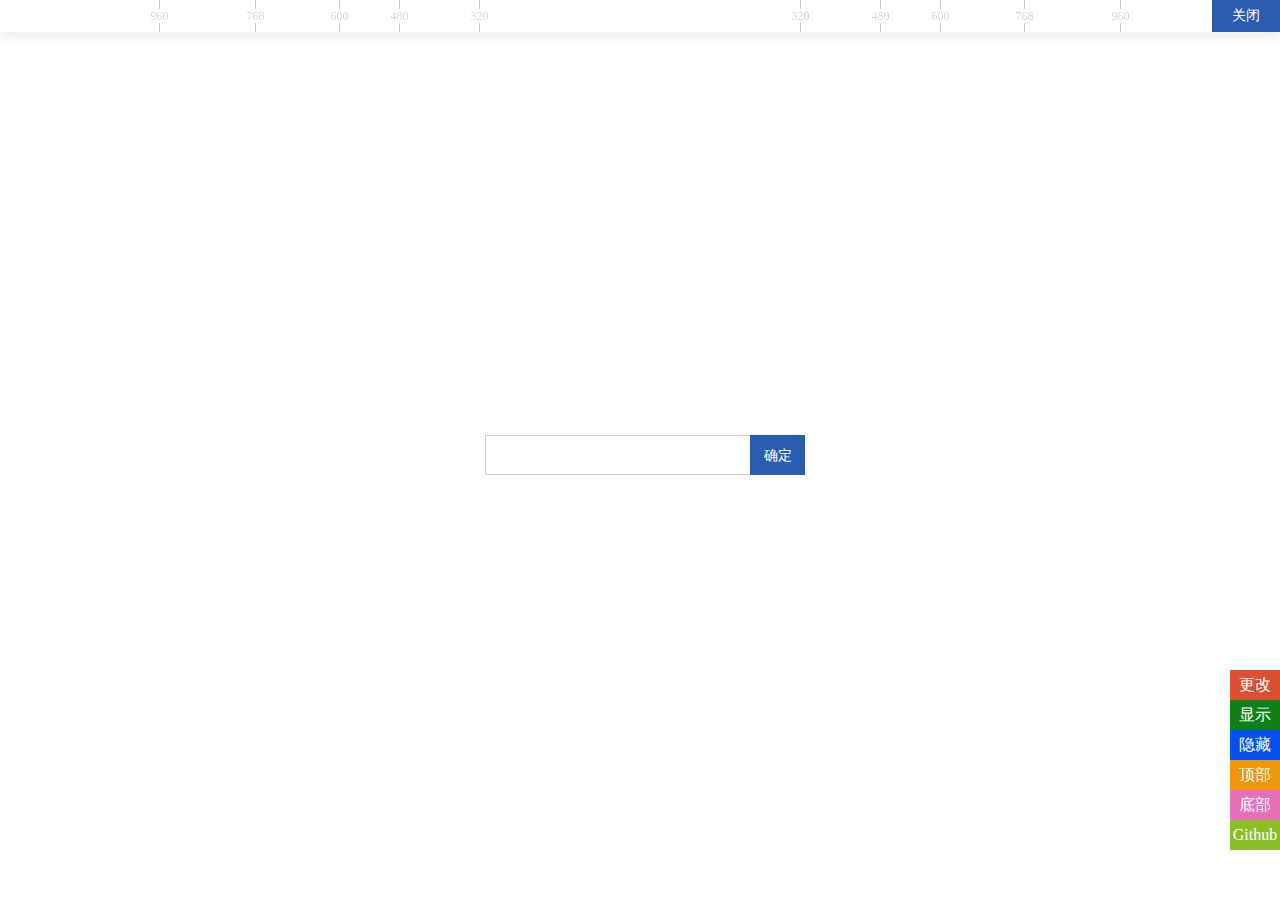
<file: index.html>
﻿<!DOCTYPE html>
<html>
<head>
<meta charset="UTF-8">
<title>Jwalk - JavaScript Animation Library</title>
<style>
html,body{width:100%;height:100%;margin:0;padding:0;}
body{background:url(background.gif) repeat;}
#jsizeWraper{width:100%;height:100%;margin:0 auto;background:#fff;}
#jsizeWraper iframe{width:100%;height:100%;border:none;display:block;}
#jsizeNav{width:100%;height:32px;border-bottom:1px solid #ccc;background:#fff;position:fixed;left:0px;z-index:999;text-align:center;font-size:12px;line-height:20px;-webkit-box-shadow:0 0 15px 0 rgba(0,0,0,0.66);-moz-box-shadow:0 0 15px 0 rgba(0,0,0,0.66);-o-box-shadow:0 0 15px 0 rgba(0,0,0,0.66);box-shadow:0 0 15px 0 rgba(0,0,0,0.66);}
#jsizeNav .jsizeItem{height:100%;width:100%;text-align:center;position:absolute;top:0;left:50%;}
#jsizeNav .jsizeItem a{height:100%;display:inline-block;position:relative;text-decoration:none;color:#333;-webkit-transition:all 0.3s linear;*zoom:1;line-height:32px;}
#jsizeNav .jsizeItem a:hover{background:#ddd;}
#jsizeNav .jsizeItem a.cur{background:#999;}

#jsizeNav .jsizeItem .jsizeLeft,#jsizeNav .jsizeItem .jsizeRight{position:absolute;top:0px;display:inline-block;color:#333;height:32px;line-height:32px;width:49px;text-align:center;background:url(line.gif) center 0 no-repeat;}
#jsizeNav .jsizeItem .jsizeLeft{left:-25px;}
#jsizeNav .jsizeItem .jsizeRight{right:-25px;}

#mark{width:100%;height:100%;position:absolute;top:0;left:0;background:rgba(255,255,255,0.8);z-index:1000;}
#newlink{width:320px;height:40px;position:absolute;left:50%;top:50%;margin-left:-155px;margin-top:-15px;}
#newlink .link{width:253px;height:26px;border:1px solid #ccc;display:inline-block;padding:6px 60px 6px 5px;line-height:20px;color:#333;font-size:12px;}
#newlink .link:focus{border-color:#2a5db0;outline:none;}
#newlink .btn{position:absolute;top:0px;right:0px;height:40px;border:none;display:inline-block;line-height:30px;font-size:14px;width:55px;text-align:center;background:#2a5db0;color:#fff;cursor:pointer;}
#newlink .btn:hover{background-color:#0650ee;}
#mark a{font-size:20px;position:absolute;text-decoration:none;background:#2a5db0;color:#fff;right:0px;top:0px;height:32px;padding:0px 20px;line-height:32px;font-size:14px;}
#mark a:hover{background:#0650ee;}

#control{position:absolute;right:0px;bottom:50px;}
#control a{display:block;position:absolute;right:0px;bottom:0px;z-index:1001;color:#fff;text-decoration:none;width:50px;height:30px;line-height:30px;text-align:center;}
#control a:hover{background:#333;}
#control .change{background:#db4f33;bottom:150px;}
#control .show{background:#0f8018;bottom:120px;}
#control .hide{background:#0650ee;bottom:90px;}
#control .top{background:#F09609;bottom:60px;}
#control .bottom{background:#E671B8;bottom:30px;}
#control .github{background:#8CBF26;bottom:0px;}
</style>
<body>

<div id="jsizeNav"></div>

<div id="mark">
	<div id="newlink">
		<input type="text" class="link" value="" />
		<input type="submit" class="btn" value="确定" onclick="change()" />
	</div>
	<a onclick="closeMark()" href="javascript:;" >关闭</a>
</div>


<div id="control">
	<a onclick="control('change')" href="javascript:;" class="change">更改</a>
	<a onclick="control('hide')" href="javascript:;" class="hide">隐藏</a>
	<a onclick="control('show')" href="javascript:;" class="show">显示</a>
	<a onclick="control('top')" href="javascript:;" class="top">顶部</a>
	<a onclick="control('bottom')" href="javascript:;" class="bottom">底部</a>
	<a href="https://github.com/liutian1937/Jsize" target="_blank" class="github">Github</a>
</div>

<div id="jsizeWraper">
	<iframe id="iframe" src=""></iframe>
</div>


<script>
(function(){

	var Junit = {
		addEvent : (function() {
			if (window.addEventListener) {
				return function(el, type, fn) {
					el.addEventListener(type, function(e){
						fn(e);
					}, false);
				};
			} else if (window.attachEvent) {
				return function(el, type, fn) {
					el.attachEvent("on" + type, function(e){
						fn(e);
					});
				};
			}
		})(),
		getTarget : function (target, tag) {
			while (target.nodeName !== tag) {
				target = target.parentNode ;
			};
			return target ;
		}
	};
	var Jsize = function (params) {
		if( !(this instanceof Jsize) ) {
			return new Jsize(params) ;
		};
		this.options = {
			range : [320,480,600,768,960,1280],
			iframe : 'iframe',
			position : 'top'
		};
		if(params && typeof params === 'object'){
			for (var key in params) {
				if(this.options.hasOwnProperty(key)){
					this.options[key] = params[key] ;
				}
			}
		};
		this.iframe = document.getElementById(this.options.iframe);
		this.init();
	};
	
	Jsize.prototype.init = function () {
		var _this = this, html = [], nav, i = 0 , range = this.options.range.sort(function(a,b){ return a< b ? 1 : -1 ;}), len = range.length, bodyWidth, j = 1;
		bodyWidth = document.body.clientWidth || document.documentElement.clientWidth;
		html.push('<div class="jsizeItem" style="left:0;"><a href="javascript:;" data-width="100%" style="width:100%;z-index:1;"></a></div>');
		for ( ; i < len; i += 1) {
			j ++ ;
			if (bodyWidth > range[i]) {
				html.push('<div class="jsizeItem" style="width:'+range[i]+'px;margin-left:-'+range[i]/2+'px;"><a href="javascript:;" data-width="'+range[i]+'px" style="width:'+range[i]+'px;z-index:'+j+'"><span class="jsizeLeft">'+range[i]+'</span><span class="jsizeRight">'+range[i]+'</span></a></div>');
			}
		};
		html.push('<div class="jsizeItem" style="width:100px;margin-left:-50px;"><span id="widthText" style="color:#fff;z-index:'+j+1+';position:relative;line-height:32px;"></span></div>');
		html = html.join('');
		
		nav = document.getElementById('jsizeNav');
		if(_this.options.position === 'top') {
			nav.style.top = '0px';
		}else{
			nav.style.bottom = '0px';
		};
		nav.innerHTML = html;
		document.getElementById('widthText').innerHTML = bodyWidth + 'px' ;
		Junit.addEvent(nav,'click',function(e){
			var e = e || window.event, target = e.target || e.srcElement , elem, width;
			elem = Junit.getTarget(target,'A');
			width = elem.getAttribute('data-width');
			document.getElementById('jsizeWraper').style.width = width;
			document.getElementById('widthText').innerHTML = width;
			_this.addClass(elem);
		});
	};
	Jsize.prototype.addClass = function (elem) {
		var item = document.getElementById('jsizeNav').getElementsByTagName('a') ;
		for (var i = 0; i < item.length ; i += 1) {
			item[i].className = '';
		};
		elem.className = 'cur' ;
	};
	Jsize.prototype.changeUrl = function (url) {
		this.iframe.src = url;
	};
	
	window.Jsize = Jsize ;
})();
var j = Jsize();

function change(){
	var mark = document.getElementById('mark'), url = mark.getElementsByTagName('input')[0].value, UrlRule = /(http|https):\/\/[\w\-_]+(\.[\w\-_]+)+([\w\-\.,@?^=%&amp;:/~\+#]*[\w\-\@?^=%&amp;/~\+#])?/;
	if(url && UrlRule.test(url)){
		j.changeUrl(url);
		mark.style.display = 'none';
	}else{
		alert('请填写正确的URL地址');
	}
};
function closeMark(){
	document.getElementById('mark').style.display = 'none';
};
function control(type){
	var mark = document.getElementById('mark'), nav = document.getElementById('jsizeNav') ;
	switch(type){
		case 'change' : 
			mark.style.display = 'block';
			mark.getElementsByTagName('input')[0].value = '';
			break;
		case 'hide' :
			nav.style.display = 'none';
			break;
		case 'show' :
			nav.style.display = 'block';
			break;
		case 'top' :
			nav.style.display = 'block';
			nav.style.top = '0px';
			nav.style.bottom = 'auto';
			break;
		case 'bottom' :
			nav.style.display = 'block';
			nav.style.top = 'auto';
			nav.style.bottom = '0px';
			break;
	}
};
</script>

</body>
</html>
</file>
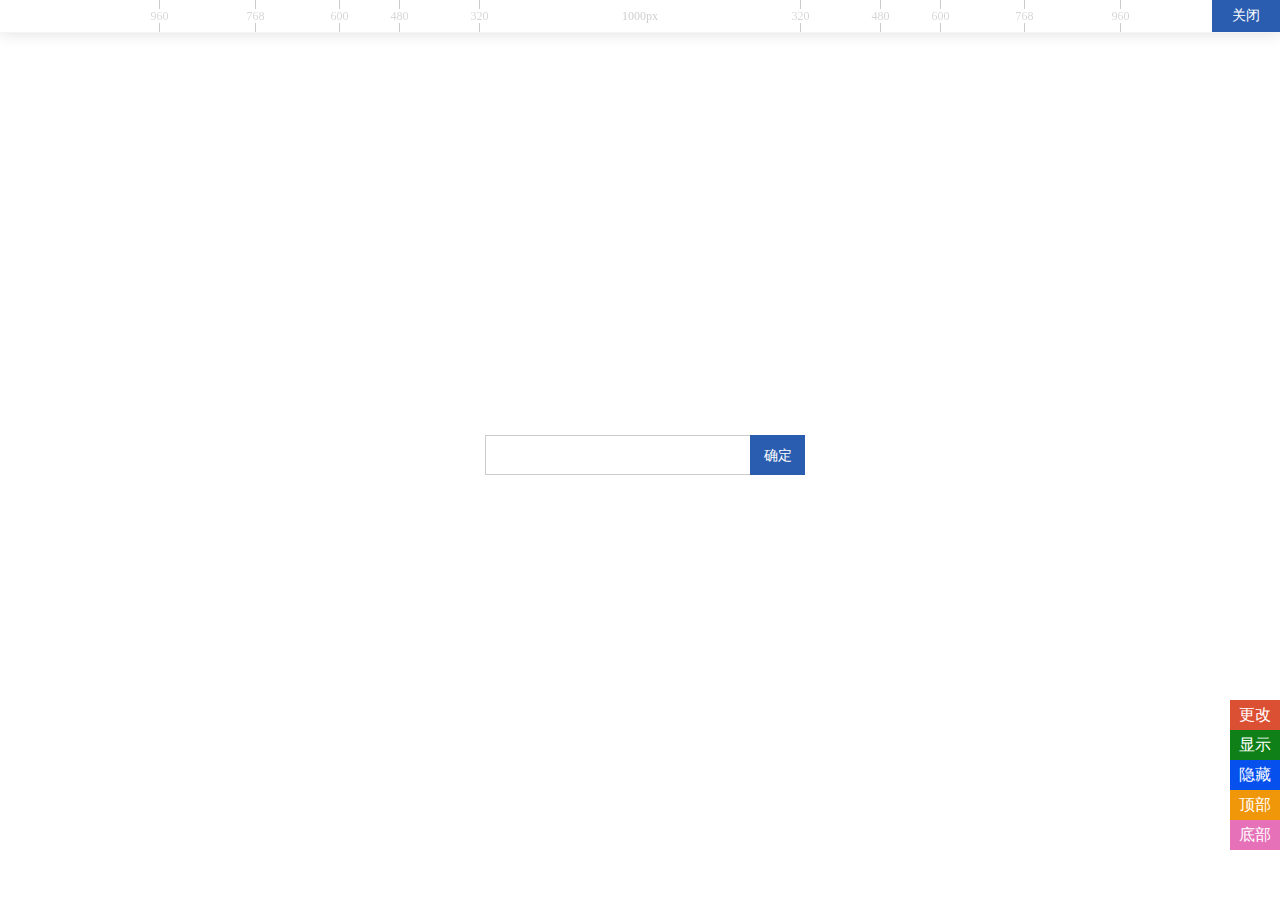
<file: resize.html>
﻿<!DOCTYPE html>
<html>
<head>
<meta charset="UTF-8">
<title>Jwalk - JavaScript Animation Library</title>
<style>
html,body{width:100%;height:100%;margin:0;padding:0;}
body{background:url(background.gif) repeat;}
#jsizeWraper{width:100%;height:100%;margin:0 auto;background:#fff;}
#jsizeWraper iframe{width:100%;height:100%;border:none;display:block;}
#jsizeNav{width:100%;height:32px;border-bottom:1px solid #ccc;background:#fff;position:fixed;left:0px;z-index:999;text-align:center;font-size:12px;line-height:20px;-webkit-box-shadow:0 0 15px 0 rgba(0,0,0,0.66);-moz-box-shadow:0 0 15px 0 rgba(0,0,0,0.66);-o-box-shadow:0 0 15px 0 rgba(0,0,0,0.66);box-shadow:0 0 15px 0 rgba(0,0,0,0.66);}
#jsizeNav .jsizeItem{height:100%;width:100%;text-align:center;position:absolute;top:0;left:50%;}
#jsizeNav .jsizeItem a{height:100%;display:inline-block;position:relative;text-decoration:none;color:#333;-webkit-transition:all 0.3s linear;*zoom:1;line-height:32px;}
#jsizeNav .jsizeItem a:hover{background:#ddd;}
#jsizeNav .jsizeItem a.cur{background:#999;}

#jsizeNav .jsizeItem .jsizeLeft,#jsizeNav .jsizeItem .jsizeRight{position:absolute;top:0px;display:inline-block;color:#333;height:32px;line-height:32px;width:49px;text-align:center;background:url(line.gif) center 0 no-repeat;}
#jsizeNav .jsizeItem .jsizeLeft{left:-25px;}
#jsizeNav .jsizeItem .jsizeRight{right:-25px;}

#mark{width:100%;height:100%;position:absolute;top:0;left:0;background:rgba(255,255,255,0.8);z-index:1000;}
#newlink{width:320px;height:40px;position:absolute;left:50%;top:50%;margin-left:-155px;margin-top:-15px;}
#newlink .link{width:253px;height:26px;border:1px solid #ccc;display:inline-block;padding:6px 60px 6px 5px;line-height:20px;color:#333;font-size:12px;}
#newlink .link:focus{border-color:#2a5db0;outline:none;}
#newlink .btn{position:absolute;top:0px;right:0px;height:40px;border:none;display:inline-block;line-height:30px;font-size:14px;width:55px;text-align:center;background:#2a5db0;color:#fff;cursor:pointer;}
#newlink .btn:hover{background-color:#0650ee;}
#mark a{font-size:20px;position:absolute;text-decoration:none;background:#2a5db0;color:#fff;right:0px;top:0px;height:32px;padding:0px 20px;line-height:32px;font-size:14px;}
#mark a:hover{background:#0650ee;}

#control{position:absolute;right:0px;bottom:50px;}
#control a{display:block;position:absolute;right:0px;bottom:0px;z-index:1001;color:#fff;text-decoration:none;width:50px;height:30px;line-height:30px;text-align:center;}
#control a:hover{background:#333;}
#control .change{background:#db4f33;bottom:120px;}
#control .show{background:#0f8018;bottom:90px;}
#control .hide{background:#0650ee;bottom:60px;}
#control .top{background:#F09609;bottom:30px;}
#control .bottom{background:#E671B8;bottom:0px;}
</style>
<body>

<div id="jsizeNav"></div>

<div id="mark">
	<div id="newlink">
		<input type="text" class="link" value="" />
		<input type="submit" class="btn" value="确定" onclick="change()" />
	</div>
	<a onclick="closeMark()" href="javascript:;" >关闭</a>
</div>


<div id="control">
	<a onclick="control('change')" href="javascript:;" class="change">更改</a>
	<a onclick="control('hide')" href="javascript:;" class="hide">隐藏</a>
	<a onclick="control('show')" href="javascript:;" class="show">显示</a>
	<a onclick="control('top')" href="javascript:;" class="top">顶部</a>
	<a onclick="control('bottom')" href="javascript:;" class="bottom">底部</a>
</div>

<div id="jsizeWraper">
	<iframe id="iframe" src=""></iframe>
</div>


<script>
(function(){

	var Junit = {
		addEvent : (function() {
			if (window.addEventListener) {
				return function(el, type, fn) {
					el.addEventListener(type, function(e){
						fn(e);
					}, false);
				};
			} else if (window.attachEvent) {
				return function(el, type, fn) {
					el.attachEvent("on" + type, function(e){
						fn(e);
					});
				};
			}
		})(),
		getTarget : function (target, tag) {
			while (target.nodeName !== tag) {
				target = target.parentNode ;
			};
			return target ;
		}
	};
	var Jsize = function (params) {
		if( !(this instanceof Jsize) ) {
			return new Jsize(params) ;
		};
		this.options = {
			range : [320,480,600,768,960,1280],
			iframe : 'iframe',
			position : 'top'
		};
		if(params && typeof params === 'object'){
			for (var key in params) {
				if(this.options.hasOwnProperty(key)){
					this.options[key] = params[key] ;
				}
			}
		};
		this.iframe = document.getElementById(this.options.iframe);
		this.init();
	};
	
	Jsize.prototype.init = function () {
		var _this = this, html = [], nav, i = 0 , range = this.options.range.sort(function(a,b){ return a< b ? 1 : -1 ;}), len = range.length, bodyWidth, j = 1;
		bodyWidth = document.body.clientWidth || document.documentElement.clientWidth;
		html.push('<div class="jsizeItem" style="left:0;"><a href="javascript:;" data-width="100%" style="width:100%;z-index:1;"></a></div>');
		for ( ; i < len; i += 1) {
			j ++ ;
			if (bodyWidth > range[i]) {
				html.push('<div class="jsizeItem" style="width:'+range[i]+'px;margin-left:-'+range[i]/2+'px;"><a href="javascript:;" data-width="'+range[i]+'px" style="width:'+range[i]+'px;z-index:'+j+'"><span class="jsizeLeft">'+range[i]+'</span><span class="jsizeRight">'+range[i]+'</span></a></div>');
			}
		};
		html.push('<div class="jsizeItem" style="width:100px;margin-left:-50px;"><span style="z-index:'+j+1+';position:relative;line-height:32px;">1000px</span></div>');
		html = html.join('');
		
		nav = document.getElementById('jsizeNav');
		if(_this.options.position === 'top') {
			nav.style.top = '0px';
		}else{
			nav.style.bottom = '0px';
		};
		nav.innerHTML = html;
		Junit.addEvent(nav,'click',function(e){
			var e = e || window.event, target = e.target || e.srcElement , elem, width;
			elem = Junit.getTarget(target,'A');
			width = elem.getAttribute('data-width');
			document.getElementById('jsizeWraper').style.width = width;
			_this.addClass(elem);
		});
	};
	Jsize.prototype.addClass = function (elem) {
		var item = document.getElementById('jsizeNav').getElementsByTagName('a') ;
		for (var i = 0; i < item.length ; i += 1) {
			item[i].className = '';
		};
		elem.className = 'cur' ;
	};
	Jsize.prototype.changeUrl = function (url) {
		this.iframe.src = url;
	};
	
	window.Jsize = Jsize ;
})();
var j = Jsize();

function change(){
	var mark = document.getElementById('mark'), url = mark.getElementsByTagName('input')[0].value, UrlRule = /(http|https):\/\/[\w\-_]+(\.[\w\-_]+)+([\w\-\.,@?^=%&amp;:/~\+#]*[\w\-\@?^=%&amp;/~\+#])?/;
	if(url && UrlRule.test(url)){
		j.changeUrl(url);
		mark.style.display = 'none';
	}else{
		alert('请填写正确的URL地址');
	}
};
function closeMark(){
	document.getElementById('mark').style.display = 'none';
};
function control(type){
	var mark = document.getElementById('mark'), nav = document.getElementById('jsizeNav') ;
	switch(type){
		case 'change' : 
			mark.style.display = 'block';
			mark.getElementsByTagName('input')[0].value = '';
			break;
		case 'hide' :
			nav.style.display = 'none';
			break;
		case 'show' :
			nav.style.display = 'block';
			break;
		case 'top' :
			nav.style.display = 'block';
			nav.style.top = '0px';
			nav.style.bottom = 'auto';
			break;
		case 'bottom' :
			nav.style.display = 'block';
			nav.style.top = 'auto';
			nav.style.bottom = '0px';
			break;
	}
};
</script>

</body>
</html>
</file>
